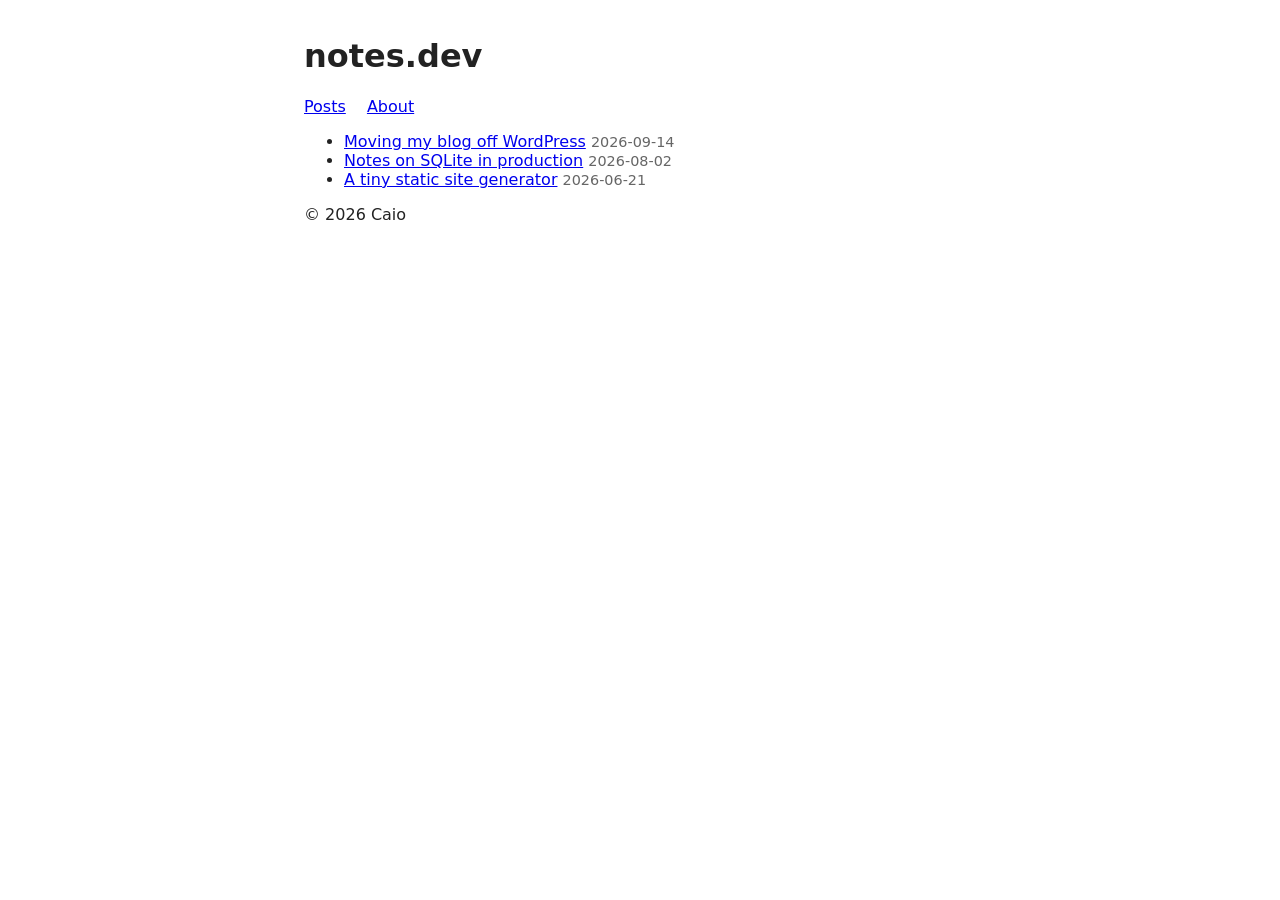
<file: evals/ui-newsletter-form-branch/base/index.html>
<!DOCTYPE html>
<html lang="en">
<head>
  <meta charset="utf-8">
  <meta name="viewport" content="width=device-width, initial-scale=1">
  <title>notes.dev</title>
  <link rel="stylesheet" href="styles.css">
</head>
<body>
  <header>
    <h1>notes.dev</h1>
    <nav>
      <a href="index.html">Posts</a>
      <a href="about.html">About</a>
    </nav>
  </header>

  <main>
    <ul id="posts"></ul>
  </main>

  <footer>
    <p>&copy; 2026 Caio</p>
  </footer>

  <script src="app.js"></script>
</body>
</html>
</file>
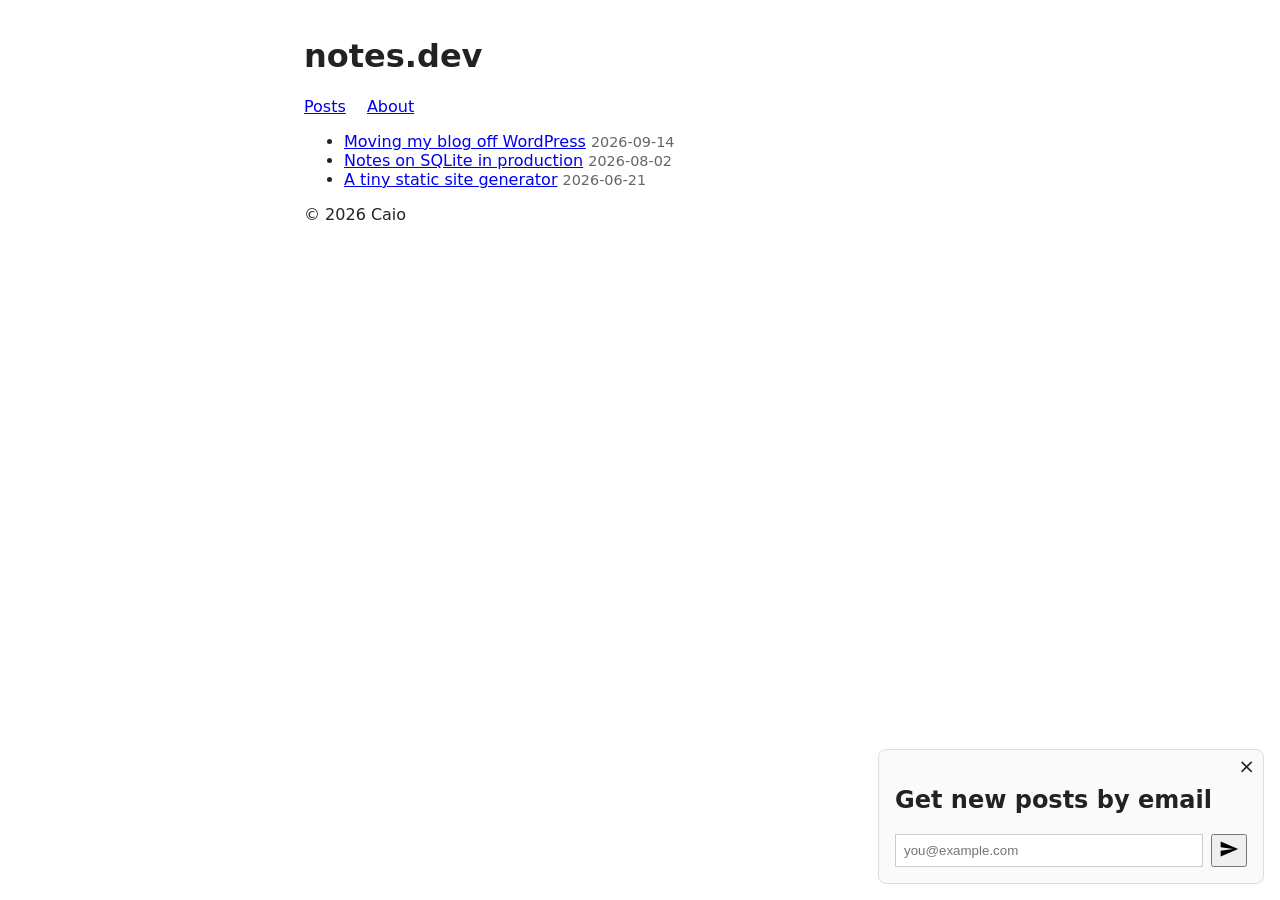
<file: evals/ui-newsletter-form-branch/files/index.html>
<!DOCTYPE html>
<html lang="en">
<head>
  <meta charset="utf-8">
  <meta name="viewport" content="width=device-width, initial-scale=1">
  <title>notes.dev</title>
  <link rel="stylesheet" href="styles.css">
</head>
<body>
  <header>
    <h1>notes.dev</h1>
    <nav>
      <a href="index.html">Posts</a>
      <a href="about.html">About</a>
    </nav>
  </header>

  <main>
    <ul id="posts"></ul>
  </main>

  <div id="newsletter" class="newsletter">
    <div class="newsletter-close" onclick="closeNewsletter()">&times;</div>
    <h2>Get new posts by email</h2>
    <form id="newsletter-form" novalidate>
      <input type="email" id="newsletter-email" placeholder="you@example.com">
      <button type="submit">
        <svg width="20" height="20" viewBox="0 0 24 24"><path d="M2 21l21-9L2 3v7l15 2-15 2z" fill="currentColor"/></svg>
      </button>
    </form>
    <p id="newsletter-thanks" class="newsletter-thanks" hidden>Thanks! Check your inbox.</p>
  </div>

  <footer>
    <p>&copy; 2026 Caio</p>
  </footer>

  <script src="app.js"></script>
</body>
</html>
</file>
<file: evals/ui-newsletter-form-branch/base/styles.css>
body {
  font-family: system-ui, sans-serif;
  max-width: 42rem;
  margin: 0 auto;
  padding: 1rem;
  color: #222;
}

nav a {
  margin-right: 1rem;
}

#posts time {
  color: #666;
  font-size: 0.9rem;
}
</file>
<file: evals/ui-newsletter-form-branch/files/styles.css>
body {
  font-family: system-ui, sans-serif;
  max-width: 42rem;
  margin: 0 auto;
  padding: 1rem;
  color: #222;
}

nav a {
  margin-right: 1rem;
}

#posts time {
  color: #666;
  font-size: 0.9rem;
}

.newsletter {
  position: fixed;
  right: 1rem;
  bottom: 1rem;
  width: 22rem;
  padding: 1rem;
  background: #fafafa;
  border: 1px solid #ddd;
  border-radius: 8px;
}

.newsletter-close {
  position: absolute;
  top: 0.25rem;
  right: 0.5rem;
  cursor: pointer;
  font-size: 1.25rem;
}

.newsletter form {
  display: flex;
  gap: 0.5rem;
}

.newsletter input {
  flex: 1;
  padding: 0.5rem;
  border: 1px solid #ccc;
  outline: none;
}

.newsletter input.invalid {
  border-color: #e53935;
}

.newsletter-thanks {
  color: #9e9e9e;
}
</file>
